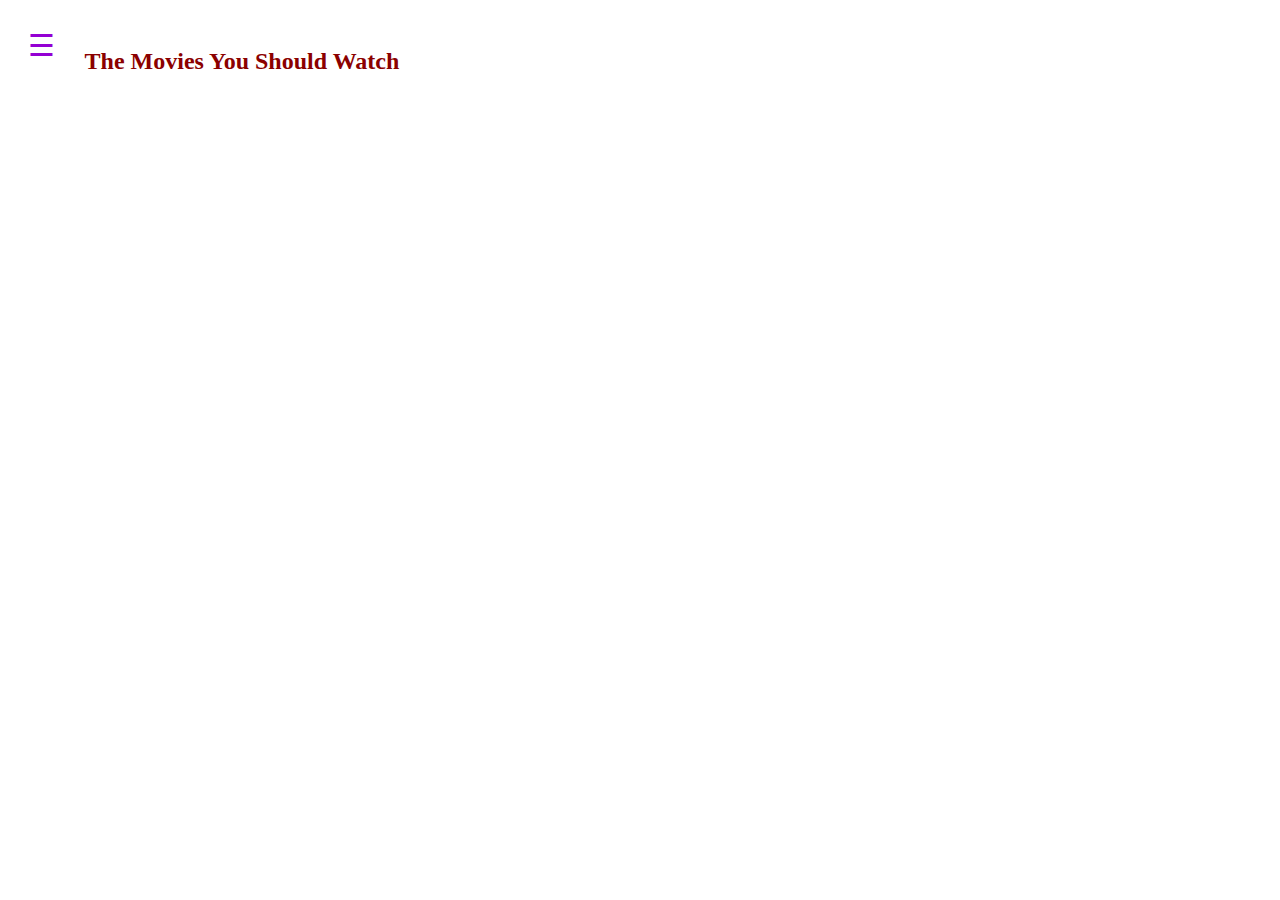
<file: index.html>
<!DOCTYPE html>
<html lang="en">
<head>
    <meta charset="UTF-8">
    <meta name="viewport" content="width=device-width, initial-scale=1.0">
    <title>Document</title>
    <link href="index.css" type="text/css" rel="stylesheet">
    <script type="text/javascript" src="jscript.js"></script> 
</head>

</head>
<body>

<div id="mySidenav" class="sidenav">
  <a href="javascript:void(0)" class="closebtn" onclick="closeNav()">&times;</a>
  <a href="visual.html">visualy best</a>
  <a href="jap.html">japanese</a>
</div>

<div id="main">
  <span style="color:darkviolet;font-size:30px;cursor:pointer;float:left;" onclick="openNav()">&#9776;</span>
  <h2 style="color: darkred">&nbsp;&nbsp;&nbsp;&nbsp; The Movies You Should Watch</h2>
</div>

   
</body>
</html>
</file>
<file: index.css>
button{
    color: rgb(17, 4, 73);
    background-color: goldenrod;
}
#line{
    color: rgb(88, 1, 37);
}
.number{
    color:darkred;
    font-size:x-large;
    font-weight: bold;
    float: left;
}
.topic{
    color: black;
    font-size: xx-large;
    font-weight: bold;
}
.content{
    color: black;
    font-size: larger;
}
.para{
    color: rgb(24, 0, 92);
    font-size:medium;
}
.heading{
    color: rgb(24, 0, 92);
    font-size:x-large;
    font-weight: bold;
    
}
.outer{
    height: 15000px;
    width: 850px;
    background-color: linen;
    border: 3px solid;
    padding-left: 35px;
    padding-top: 5px;
}
.box{
    padding-left: 2px;
    padding-top: 1px;
   
}
.outer_box{
    height: 300px;
    width: 800px;
    background-color: wheat;
    margin-left: 0px;
    margin-top: 0px;
    margin-right: 1500px;
    border-color: rgb(150, 189, 92); 
    float: left;
}
.outer_inner{
    height: 30px;
    width: 10px;
    background-color: aliceblue(26, 201, 56);
    margin-left:67px;
    margin-top: 76px;
    margin-right: 50px;
    float: left;
}
.inner_box{
    height: 200px;
    width: 100px;
    background-color: aliceblue(26, 201, 56);
    margin-left: 10px;
    margin-top: 0px;
    margin-bottom: 30px;
    float: left;
}
img{
    margin-top: 20px;
    height: 120px;
    width: 80px;
}





.sidenav {
    height: 100%; /* 100% Full-height */
    width: 0; /* 0 width - change this with JavaScript */
    position: fixed; /* Stay in place */
    z-index: 1; /* Stay on top */
    top: 0; /* Stay at the top */
    left: 0;
    background-color: dodgerblue; /* Black*/
    overflow-x: hidden; /* Disable horizontal scroll */
    padding-top: 60px; /* Place content 60px from the top */
    transition: 0.5s; /* 0.5 second transition effect to slide in the sidenav */
  }
  
  /* The navigation menu links */
  .sidenav a {
    padding: 8px 8px 8px 32px;
    text-decoration: none;
    font-size: 25px;
    color: yellow;
    display: block;
    transition: 0.3s;
  }
  
  /* When you mouse over the navigation links, change their color */
  .sidenav a:hover {
    color: black;
  }
  
  /* Position and style the close button (top right corner) */
  .sidenav .closebtn {
    position: absolute;
    top: 0;
    right: 25px;
    font-size: 36px;
    margin-left: 50px;
  }
  
  /* Style page content - use this if you want to push the page content to the right when you open the side navigation */
  #main {
    transition: margin-left .5s;
    padding: 20px;
  }
  
  /* On smaller screens, where height is less than 450px, change the style of the sidenav (less padding and a smaller font size) */
  @media screen and (max-height: 450px) {
    .sidenav {padding-top: 15px;}
    .sidenav a {font-size: 18px;}
  }
</file>
